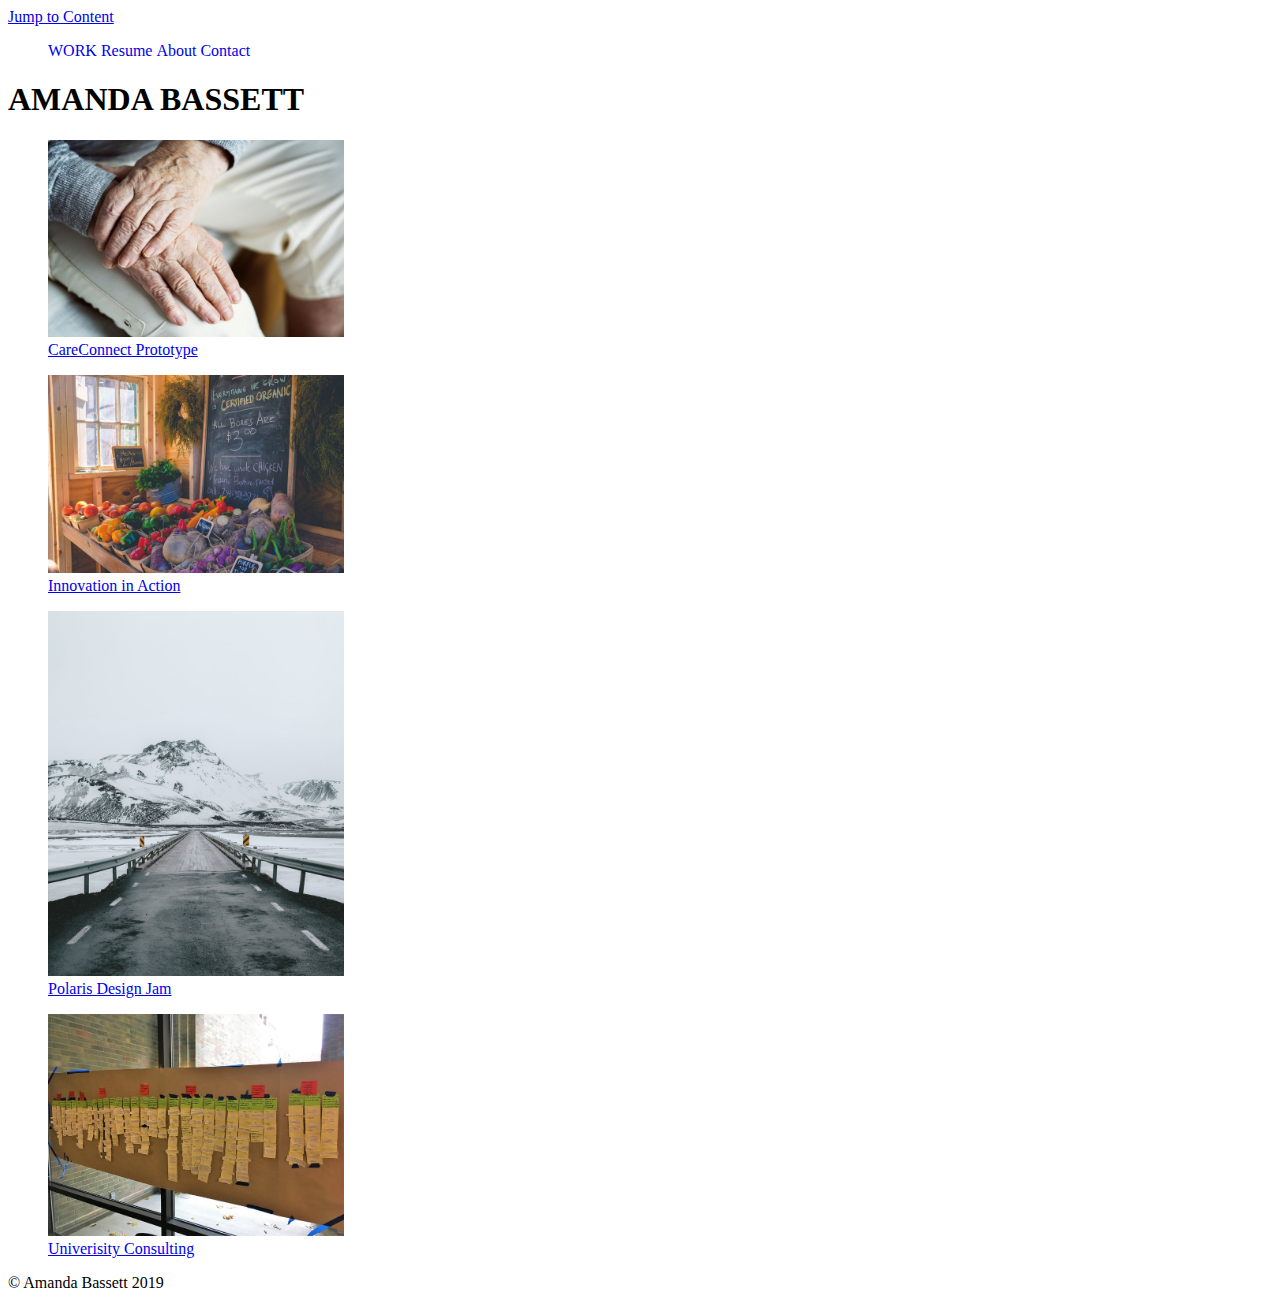
<file: htmlcss_submission/index.html>
<!DOCTYPE html>
  <html lang="en">
    <head>
      <meta charset="UTF-8">
      <meta name="viewport" content="width=device-width, initial scale=1.0, maximum-scale=1.0">
      <link rel="stylesheet" href="css\style.css">
      <title>Amanda Bassett</title>
    </head>
    <body>
      <a href="#main">Jump to Content</a>
      <header>
        <nav>
          <ul>
          <!--Main menu spanning top - will link to projects via pictures-->
            <li><a href="index.html" class="current">Work</a></li>
            <li><a href="docs\portfolio_resume.pdf" target="_blank">Resume</a></li>
            <li><a href="about.html">About</a></li>
            <li><a href="contact.html">Contact</a></li>
          </ul>
        </nav>
        <h1>Amanda Bassett</h1>
      </header>
      <main id="main">
      <!--Add content here-->
      <a href="careconnect_prototype.html">
        <figure>
          <img src="imgs\index_photo1.jpg" alt="Elderly holding hands">
          <figcaption>CareConnect Prototype</figcaption>
        </figure>
      </a>
      <a href="iia.html">
        <figure>
          <img src="imgs\index_photo2.jpg" alt="Grocery market">
          <figcaption>Innovation in Action</figcaption>
        </figure>
      </a>
      <a href="polaris.html">
        <figure>
          <img src="imgs\index_photo3.jpg" alt="Mountains">
          <figcaption>Polaris Design Jam</figcaption>
        </figure>
      </a>
      <a href="university_consulting.html">
        <figure>
          <img src="imgs\index_photo4.jpg" alt="sticky notes">
          <figcaption>Univerisity Consulting</figcaption>
      </a>
      </main>
      <footer>
        &copy; Amanda Bassett 2019
      </footer>
    </body>
  </html>
</file>
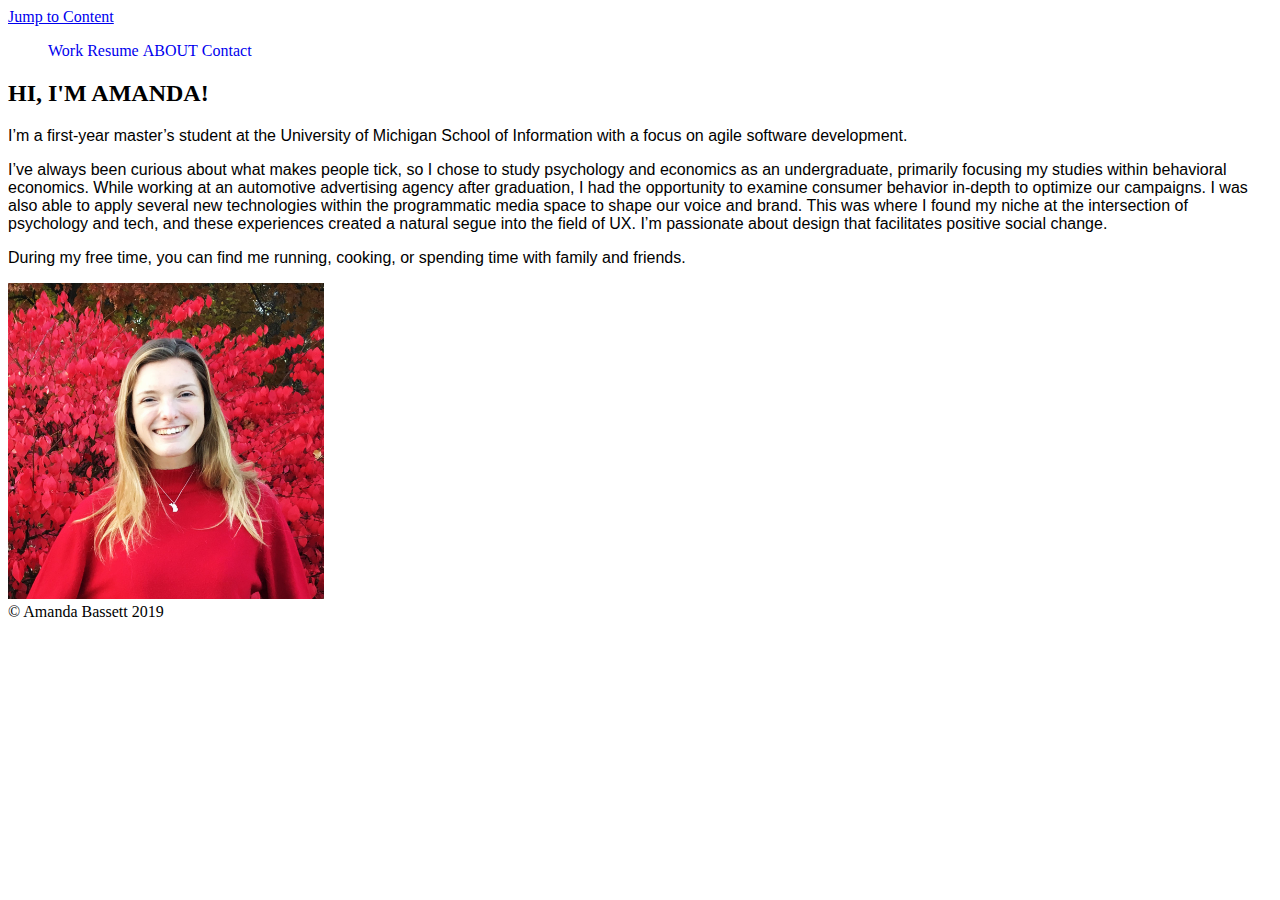
<file: htmlcss_submission/about.html>
<!DOCTYPE html>
  <html lang="en">
    <head>
      <meta charset="UTF-8">
      <meta name="viewport" content="width=device-width, initial scale=1.0, maximum-scale=1.0">
      <link rel="stylesheet" href="css\style.css">
      <title>About</title>
    </head>
    <body>
      <a href="#main">Jump to Content</a>
      <header>
        <nav>
          <ul>
            <li><a href="index.html">Work</a></li>
            <li><a href="docs\portfolio_resume.pdf" target="_blank">Resume</a></li>
            <li><a href="about.html" class="current">About</a></li>
            <li><a href="contact.html">Contact</a></li>
          </ul>
        </nav>
        <h2>Hi, I'm Amanda!</h2>
      </header>
      <main id="main">
      <p>I’m a first-year master’s student at the University of Michigan School of Information with a focus on agile software development.</p>
      <p>I’ve always been curious about what makes people tick, so I chose to study psychology and economics as an undergraduate, primarily focusing my studies within behavioral economics. While working at an automotive advertising agency after graduation, I had the opportunity to examine consumer behavior in-depth to optimize our campaigns. I was also able to apply several new technologies within the programmatic media space to shape our voice and brand. This was where I found my niche at the intersection of psychology and tech, and these experiences created a natural segue into the field of UX. I’m passionate about design that facilitates positive social change.</p>
      <p>During my free time, you can find me running, cooking, or spending time with family and friends.</p>
      <img src="imgs\personal_photo.jpg" alt="Photo of Amanda"/>
      </main>
      <footer>
        &copy; Amanda Bassett 2019
      </footer>
    </body>
  </html>
</file>
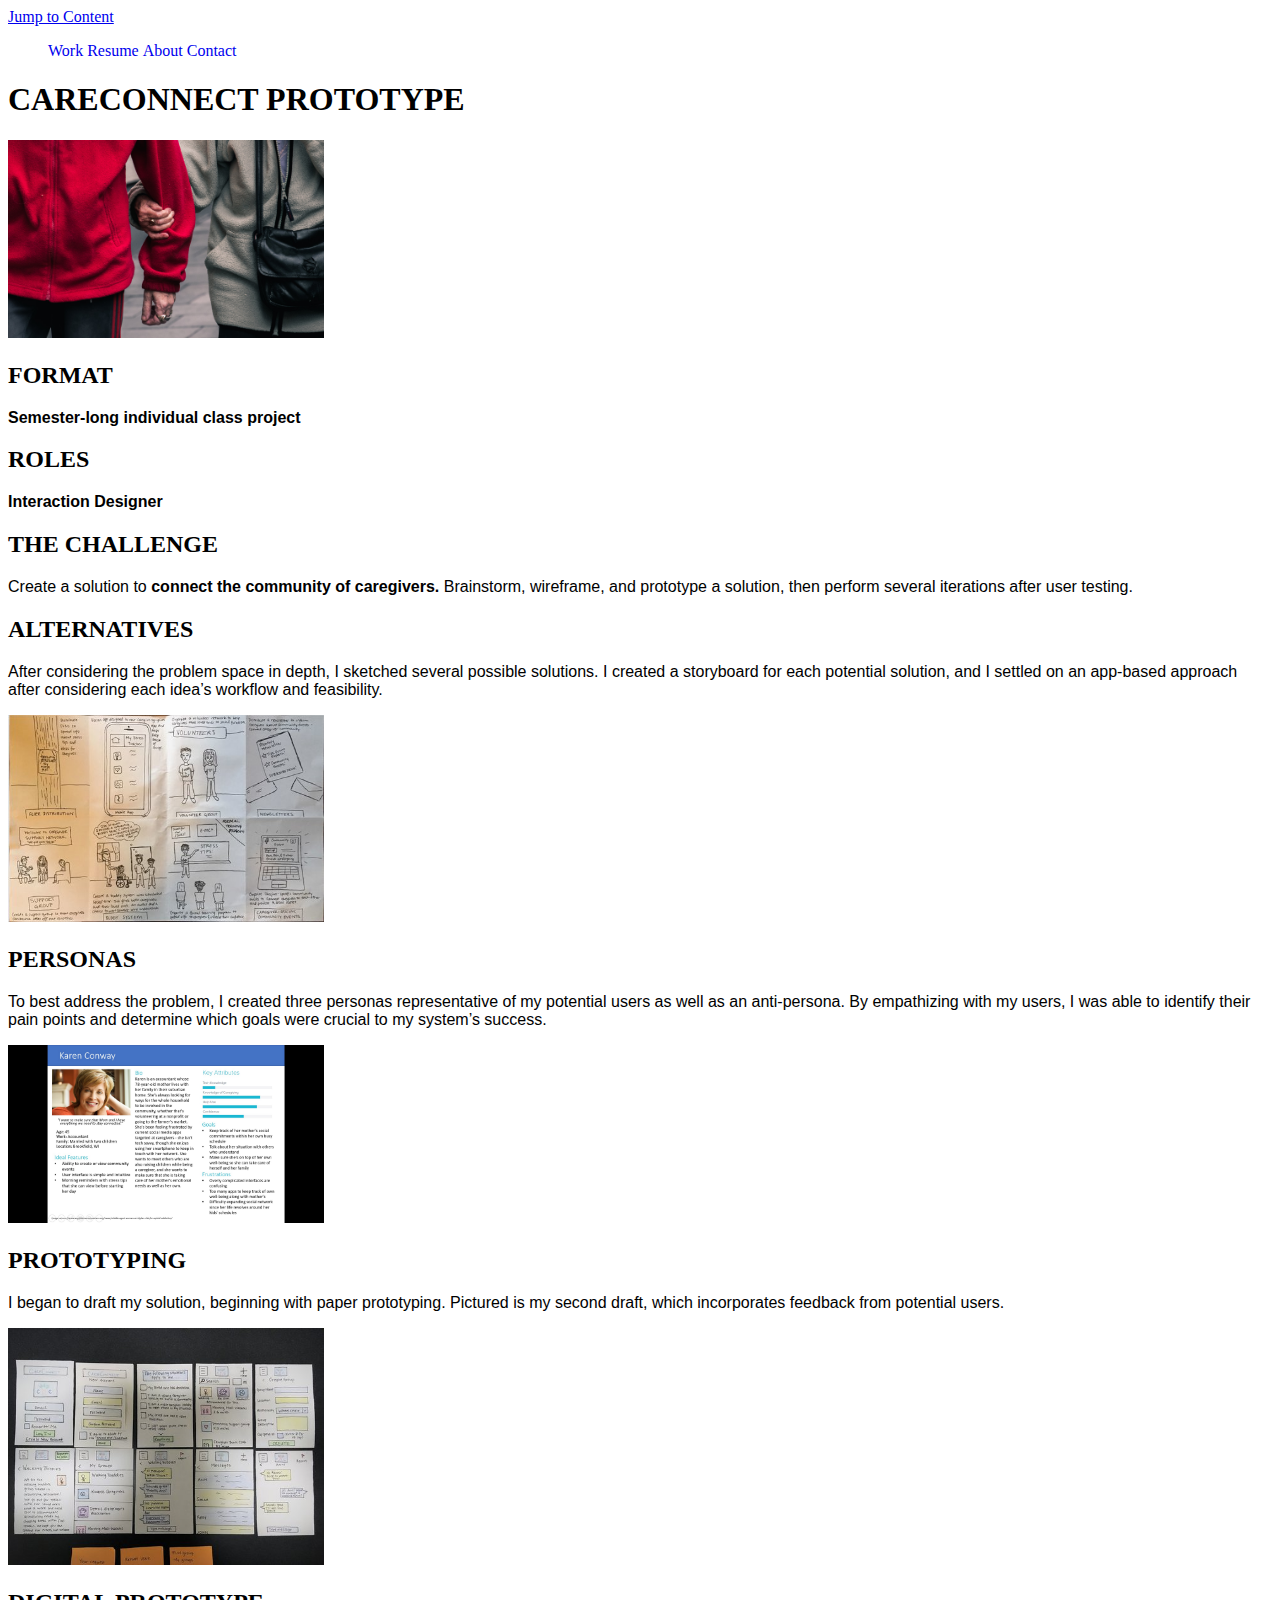
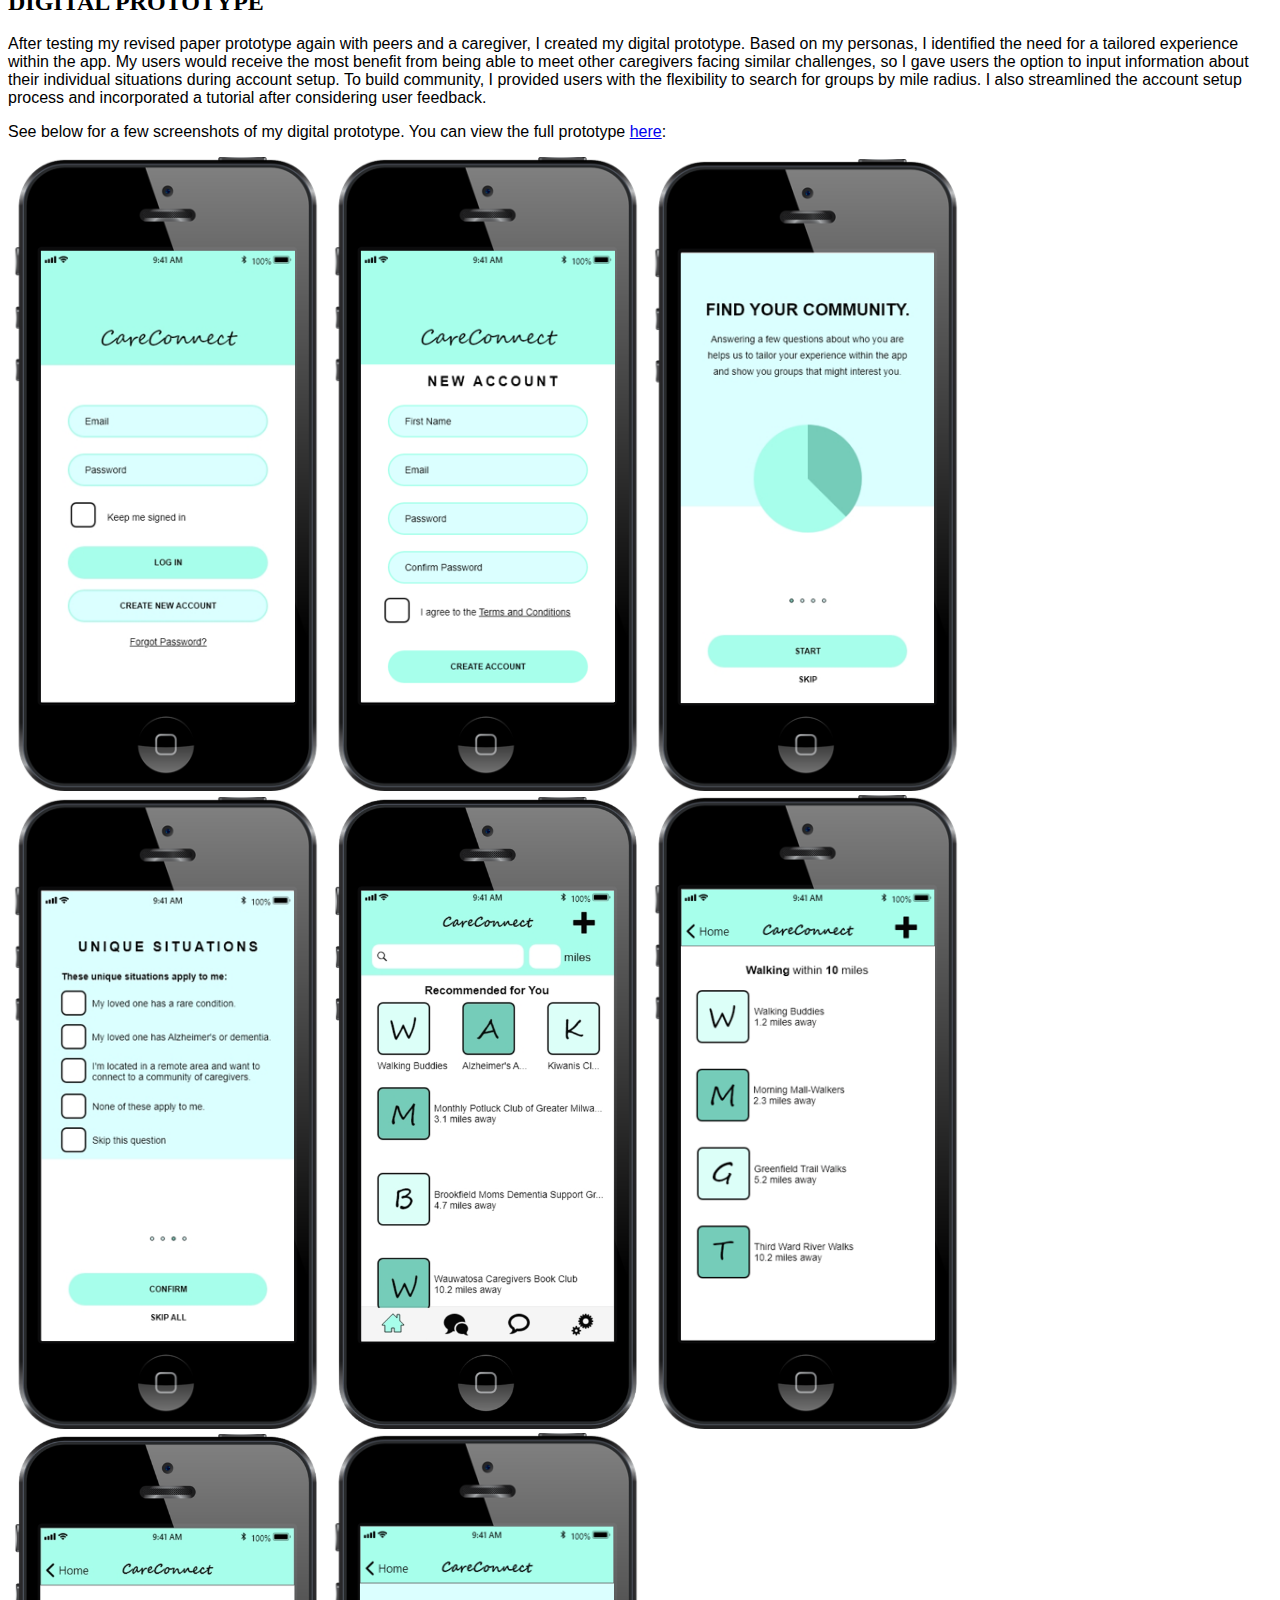
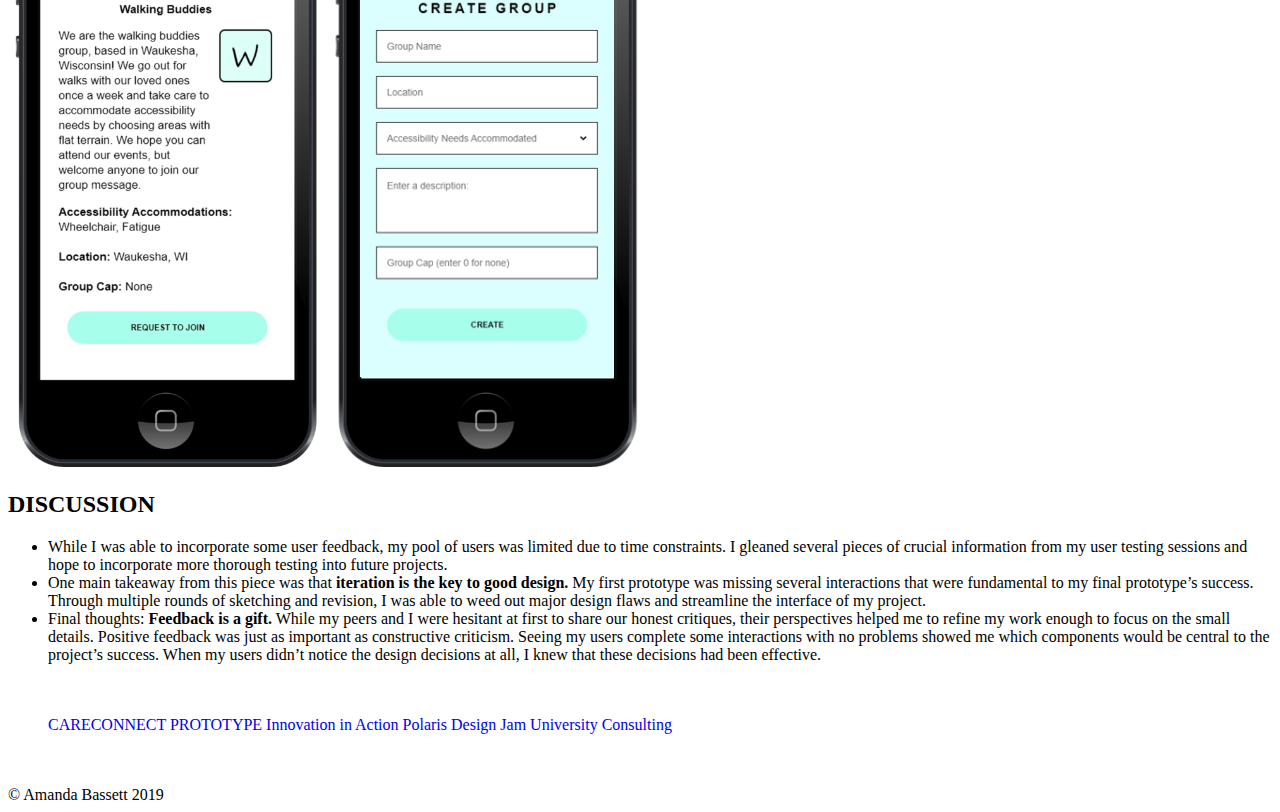
<file: htmlcss_submission/careconnect_prototype.html>
<!DOCTYPE html>
  <html lang="en">
    <head>
      <meta charset="UTF-8">
      <meta name="viewport" content="width=device-width, initial scale=1.0, maximum-scale=1.0">
      <link rel="stylesheet" href="css\style.css">
      <title>CareConnect Prototype</title>
    </head>
    <body>
      <a href="#main">Jump to Content</a>
      <header>
        <nav>
          <ul>
            <li><a href="index.html">Work</a></li>
            <li><a href="docs\portfolio_resume.pdf" target="_blank">Resume</a></li>
            <li><a href="about.html">About</a></li>
            <li><a href="contact.html">Contact</a></li>
          </ul>
        </nav>
        <h1>CareConnect Prototype</h1>
        <img src="imgs\careconnect_banner.jpg" alt="elderly couple"/>
      </header>
      <!--Add all your content here-->
        <main id="main">
        <h2>Format</h2>
        <p><strong>Semester-long individual class project</strong></p>

        <h2>Roles</h2>
        <p><strong>Interaction Designer</strong></p>

        <h2>The Challenge</h2>
        <p>Create a solution to <strong>connect the community of caregivers.</strong> Brainstorm, wireframe, and prototype a solution, then perform several iterations after user testing.</p>

        <h2>Alternatives</h2>
        <p>After considering the problem space in depth, I sketched several possible solutions. I created a storyboard for each potential solution, and I settled on an app-based approach after considering each idea’s workflow and feasibility.</p>
        <img src="imgs\solution_sketch.jpg" alt="Sketching Alternatives"/>

        <h2>Personas</h2>
        <p>To best address the problem, I created three personas representative of my potential users as well as an anti-persona. By empathizing with my users, I was able to identify their pain points and determine which goals were crucial to my system’s success.</p>
        <img src="imgs\persona.jpg" alt="persona"/>

        <h2>Prototyping</h2>
        <p>I began to draft my solution, beginning with paper prototyping. Pictured is my second draft, which incorporates feedback from potential users.</p>
        <img src="imgs\final_paper_prototype.jpg" alt="paper prototype"/>

        <h2>Digital Prototype</h2>
        <p>After testing my revised paper prototype again with peers and a caregiver, I created my digital prototype. Based on my personas, I identified the need for a tailored experience within the app. My users would receive the most benefit from being able to meet other caregivers facing similar challenges, so I gave users the option to input information about their individual situations during account setup. To build community, I provided users with the flexibility to search for groups by mile radius. I also streamlined the account setup process and incorporated a tutorial after considering user feedback.</p>

        <p>See below for a few screenshots of my digital prototype. You can view the full prototype <a href="https://xd.adobe.com/view/ac9f8af4-27d6-4dd5-5f14-f4246e078018-daae/">here</a>:</p>
        <!--Insert carousel using Bootstrap-->
        <img src="imgs\careconnect_screen1.png" alt="CareConnect Log in Screen"/>
        <img src="imgs\careconnect_screen2.png" alt="CareConnect Create New Account"/>
        <img src="imgs\careconnect_screen3.png" alt="CareConnect Begin Onboarding"/>
        <img src="imgs\careconnect_screen4.png" alt="CareConnect Onboarding Page 2"/>
        <img src="imgs\careconnect_screen5.png" alt="CareConnect HomePage"/>
        <img src="imgs\careconnect_screen6.png" alt="CareConnect Groups Page"/>
        <img src="imgs\careconnect_screen7.png" alt="CareConnect Walking Buddies Page"/>
        <img src="imgs\careconnect_screen8.png" alt="CareConnect Create Group Screen"/>
        <h2>Discussion</h2>
        <ul>
          <li>While I was able to incorporate some user feedback, my pool of users was limited due to time constraints. I gleaned several pieces of crucial information from my user testing sessions and hope to incorporate more thorough testing into future projects.</li>
          <li>One main takeaway from this piece was that <strong>iteration is the key to good design.</strong> My first prototype was missing several interactions that were fundamental to my final prototype’s success. Through multiple rounds of sketching and revision, I was able to weed out major design flaws and streamline the interface of my project.</li>
          <li>Final thoughts: <strong>Feedback is a gift.</strong> While my peers and I were hesitant at first to share our honest critiques, their perspectives helped me to refine my work enough to focus on the small details. Positive feedback was just as important as constructive criticism. Seeing my users complete some interactions with no problems showed me which components would be central to the project’s success. When my users didn’t notice the design decisions at all, I knew that these decisions had been effective.</li><br />
          <br />
        </main>

      <footer>
        <nav>
          <ul>
            <li><a href="careconnect_prototype.html" class="current">CareConnect Prototype</a></li>
            <li><a href="iia.html">Innovation in Action</a></li>
            <li><a href="polaris.html">Polaris Design Jam</a></li>
            <li><a href="university_consulting.html">University Consulting</a></li>
          </ul>
        </nav><br />
        <br />
        &copy; Amanda Bassett 2019
      </footer>
    </body>
  </html>
</file>
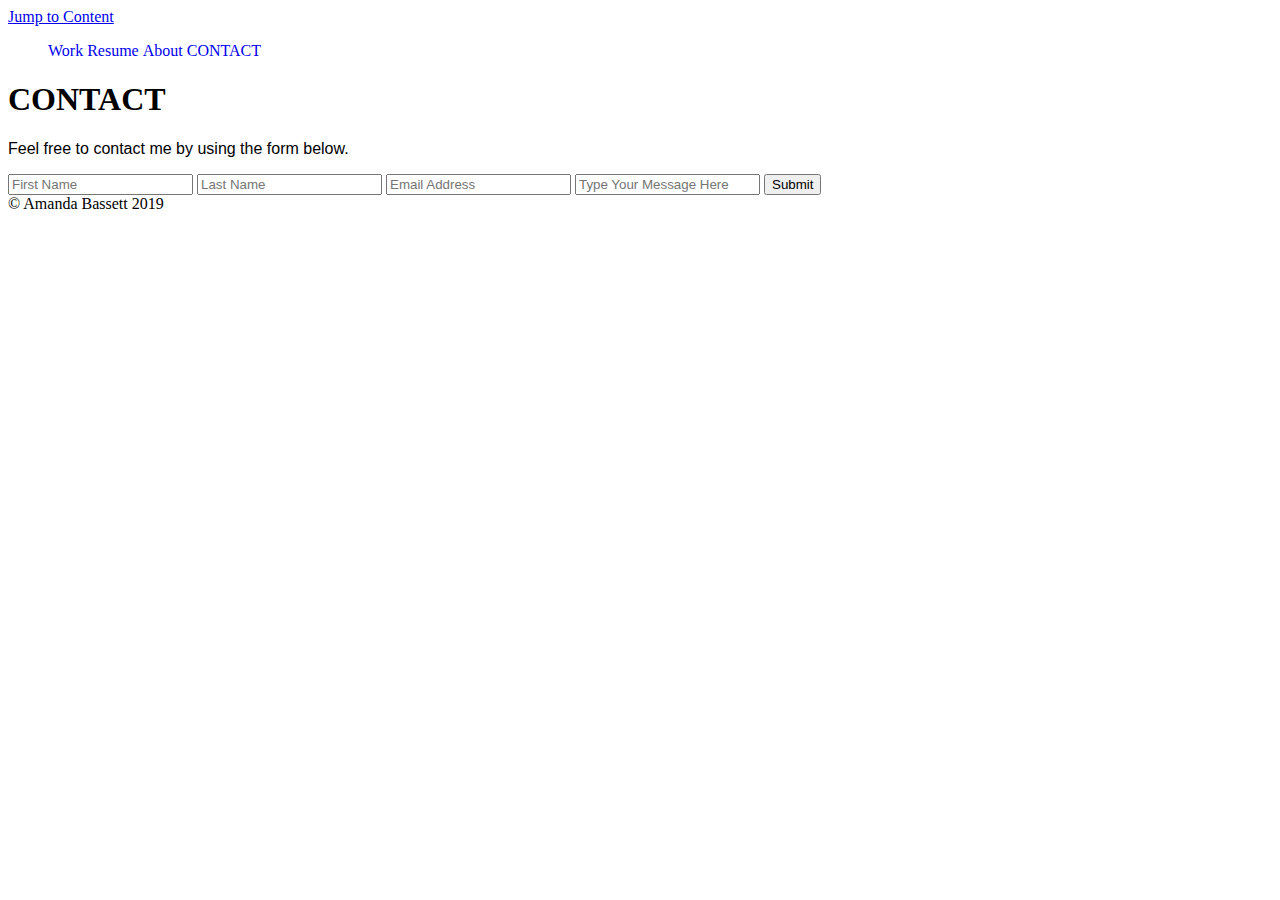
<file: htmlcss_submission/contact.html>
<!DOCTYPE html>
  <html lang="en">
    <head>
      <meta charset="UTF-8">
      <meta name="viewport" content="width=device-width, initial scale=1.0, maximum-scale=1.0">
      <link rel="stylesheet" href="css\style.css">
      <title>Contact</title>
    </head>
    <body>
      <a href="#main">Jump to Content</a>
      <header>
        <nav>
          <ul>
          <!--Main menu spanning top - will link to projects via pictures-->
            <li><a href="index.html">Work</a></li>
            <li><a href="docs\portfolio_resume.pdf" target="_blank">Resume</a></li>
            <li><a href="about.html">About</a></li>
            <li><a href="contact.html" class="current">Contact</a></li>
          </ul>
        </nav>
        <h1>Contact</h1>
      </header>
      <main id="main">
      <!--Add content here-->
      <p>Feel free to contact me by using the form below.</p>

      <div class="container">
        <form action="contact.html">
          <input type="text" id="fname" placeholder="First Name">
          <input type="text" id="lname" placeholder="Last Name">
          <input type="text" id="email" placeholder="Email Address"
          <input type="text" id="subject" placeholder="Subject">
          <input type="text" id="message" placeholder="Type Your Message Here">
          <input type="submit" value="Submit">
        </form>
      </div>
    </main>
    <footer>
      &copy; Amanda Bassett 2019
    </footer>
  </body>
</html>
</file>
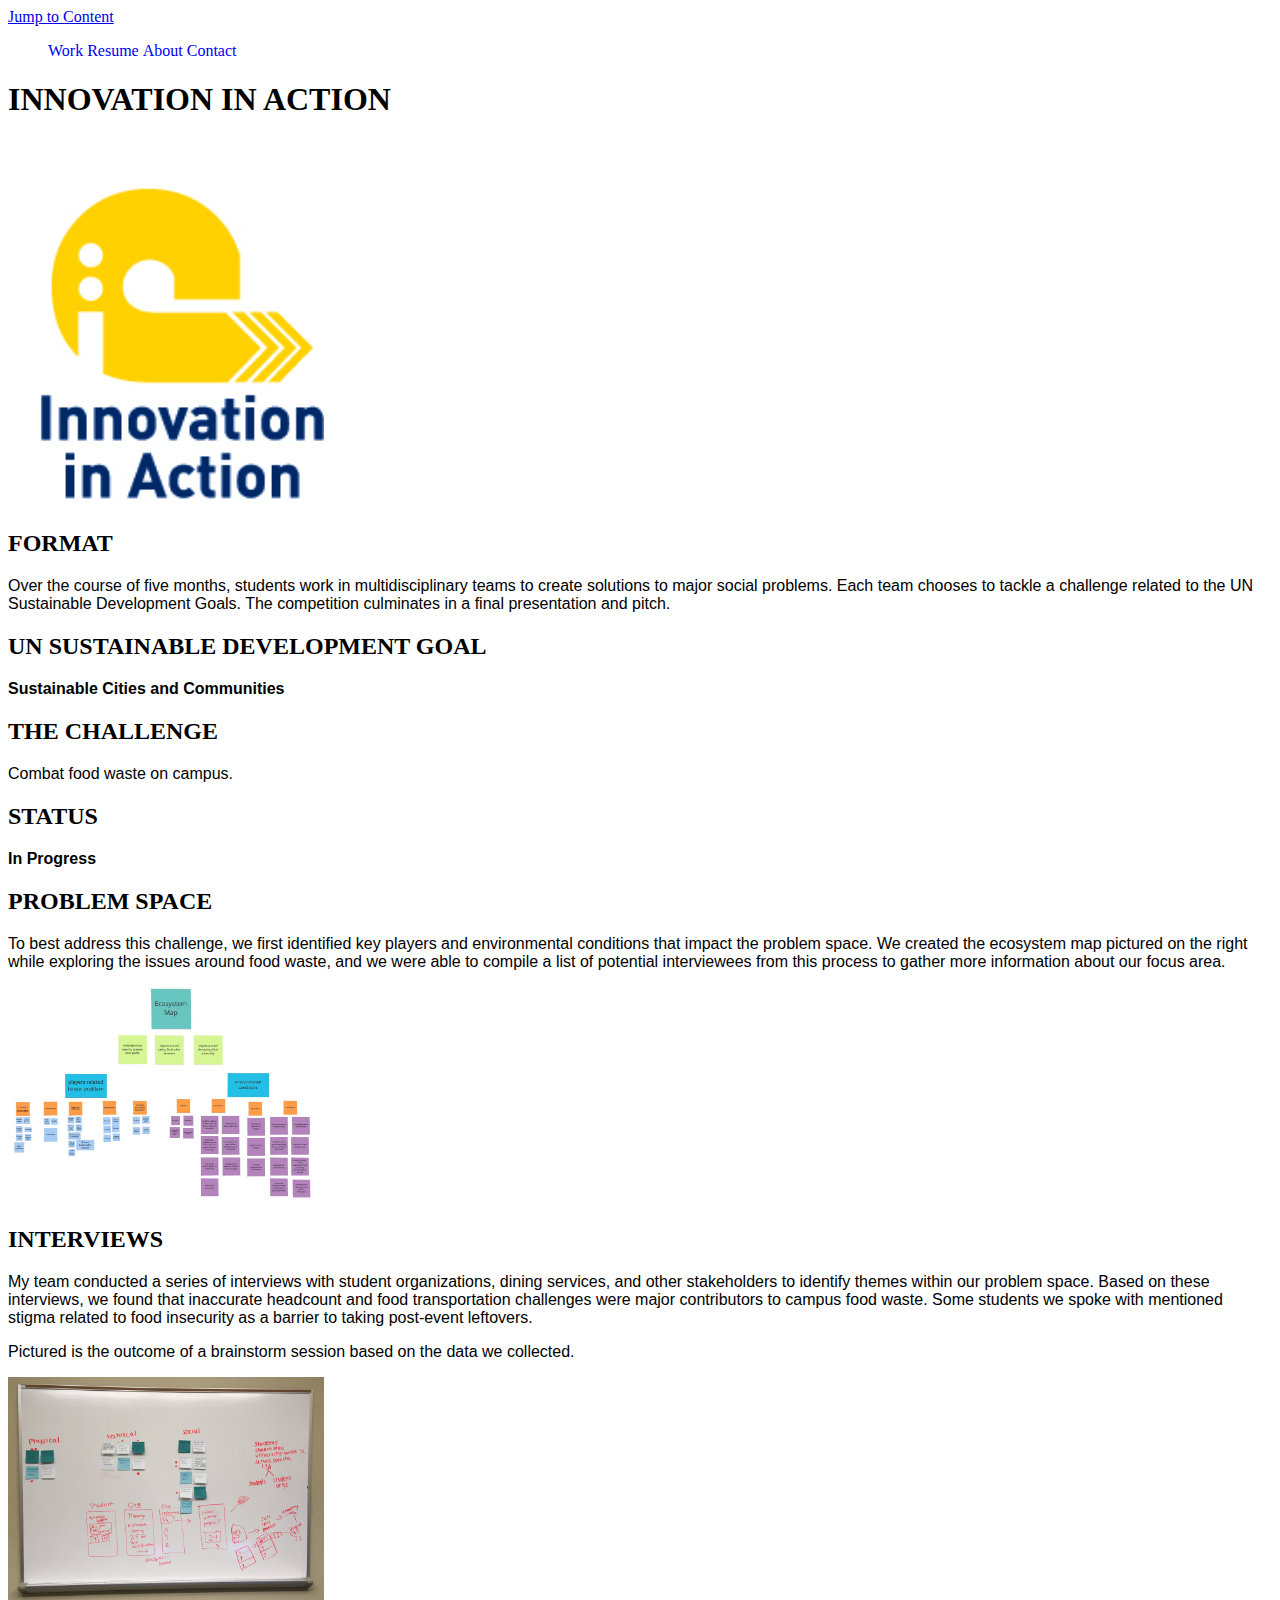
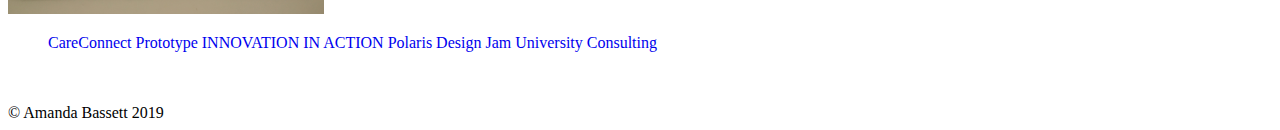
<file: htmlcss_submission/iia.html>
<!DOCTYPE html>
  <html lang="en">
    <head>
      <meta charset="UTF-8">
      <meta name="viewport" content="width=device-width, initial scale=1.0, maximum-scale=1.0">
      <link rel="stylesheet" href="css\style.css">
      <title>Innovation in Action</title>
    </head>
    <body>
      <a href="#main">Jump to Content</a>
      <header>
        <nav>
          <ul>
            <li><a href="index.html">Work</a></li>
            <li><a href="docs\portfolio_resume.pdf" target="_blank">Resume</a></li>
            <li><a href="about.html">About</a></li>
            <li><a href="contact.html">Contact</a></li>
          </ul>
        </nav>
        <h1>Innovation in Action</h1>
      </header>
      <img src="imgs\iia_banner.jpg" alt="Innovation in Action logo">
      <main id="main">
      <h2>Format</h2>
      <p>Over the course of five months, students work in multidisciplinary teams to create solutions to major social problems. Each team chooses to tackle a challenge related to the UN Sustainable Development Goals. The competition culminates in a final presentation and pitch.</p>

      <h2>UN Sustainable Development Goal</h2>
      <p><strong>Sustainable Cities and Communities</strong></p>

      <h2>The Challenge</h2>
      <p>Combat food waste on campus.</p>

      <h2>Status</h2>
      <p><strong>In Progress</strong></p>

      <h2>Problem Space</h2>
      <p>To best address this challenge, we first identified key players and environmental conditions that impact the problem space. We created the ecosystem map pictured on the right while exploring the issues around food waste, and we were able to compile a list of potential interviewees from this process to gather more information about our focus area.</p>

      <img src="imgs\ecosystem_map.jpg" alt="ecosystem map">

      <h2>Interviews</h2>
      <p>My team conducted a series of interviews with student organizations, dining services, and other stakeholders to identify themes within our problem space. Based on these interviews, we found that inaccurate headcount and food transportation challenges were major contributors to campus food waste. Some students we spoke with mentioned stigma related to food insecurity as a barrier to taking post-event leftovers.</p>
      <p>Pictured is the outcome of a brainstorm session based on the data we collected.</p>

      <img src="imgs\iia_brainstorm.jpg" alt="brainstorm">
      </main>

      <footer>
        <nav>
          <ul>
            <li><a href="careconnect_prototype.html">CareConnect Prototype</a></li>
            <li><a href="iia.html" class="current">Innovation in Action</a></li>
            <li><a href="polaris.html">Polaris Design Jam</a></li>
            <li><a href="university_consulting.html">University Consulting</a></li>
          </ul>
        </nav><br />
        <br />
        &copy; Amanda Bassett 2019
      </footer>
    </body>
  </html>
</file>
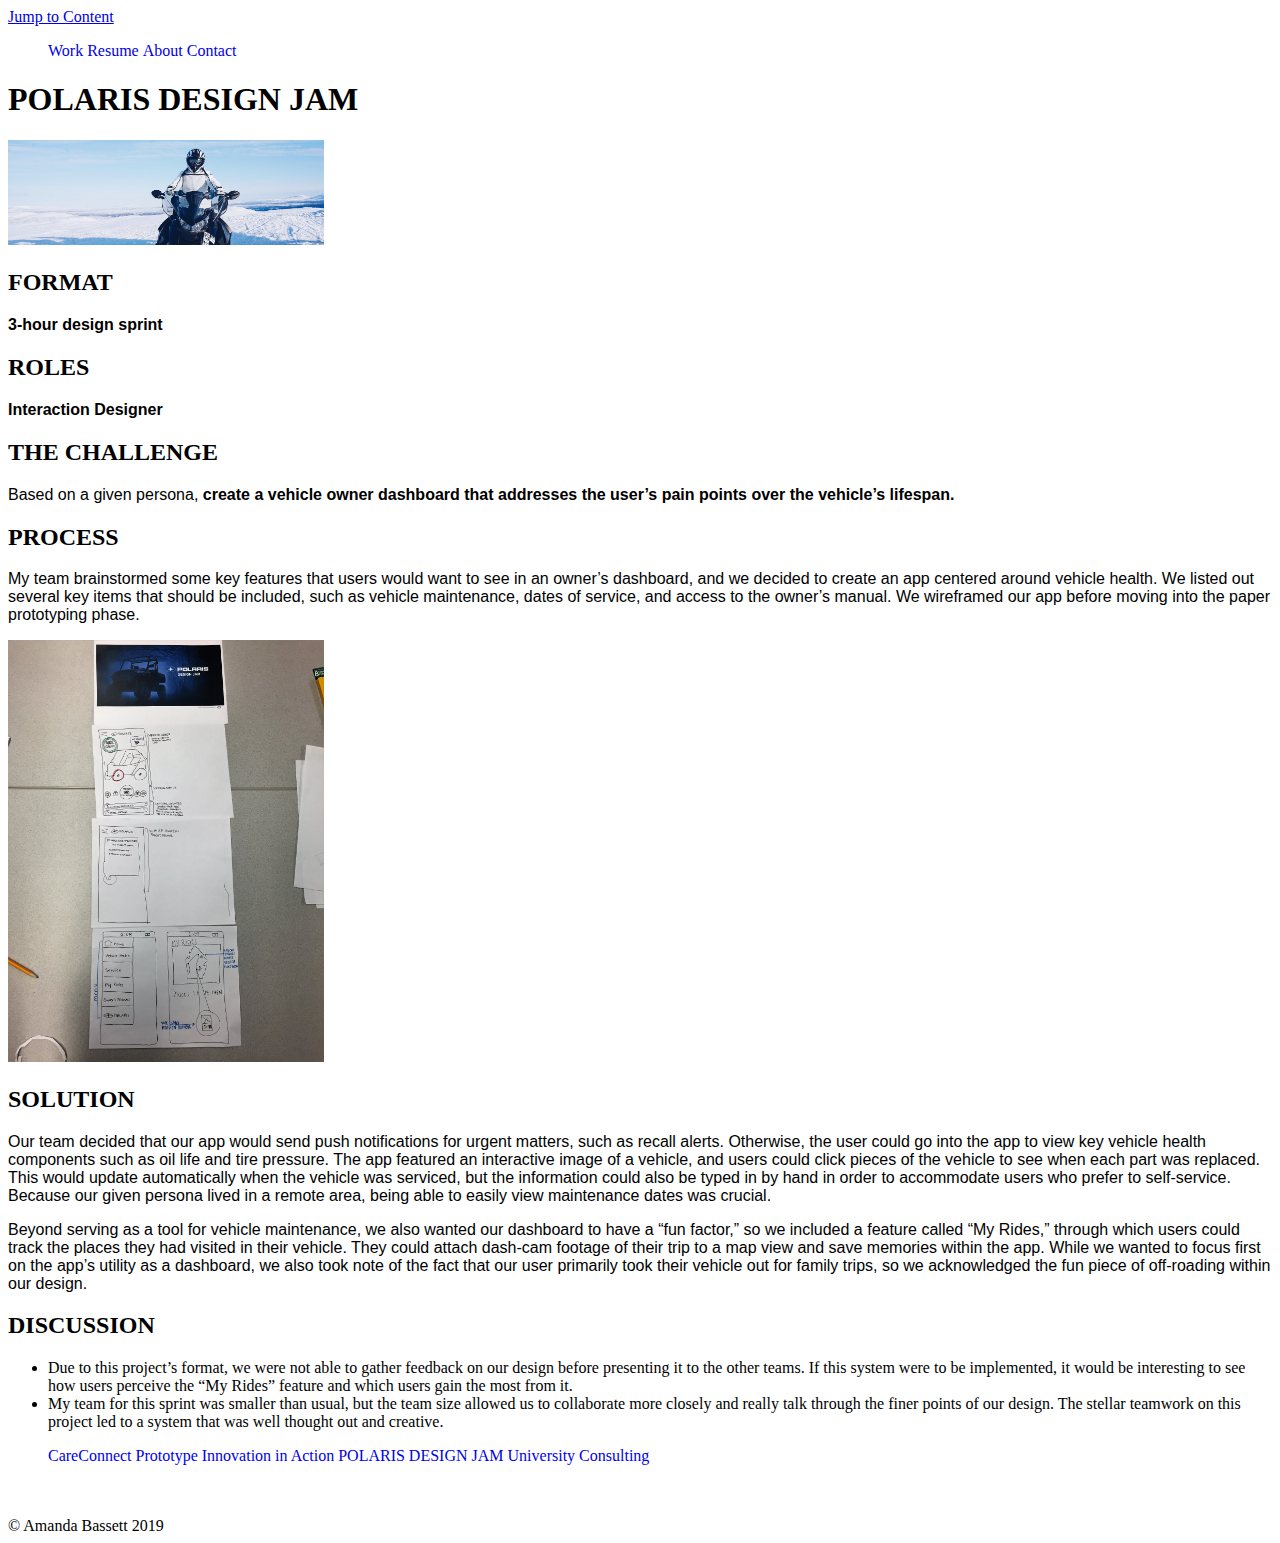
<file: htmlcss_submission/polaris.html>
<!DOCTYPE html>
  <html lang="en">
    <head>
      <meta charset="UTF-8">
      <meta name="viewport" content="width=device-width, initial scale=1.0, maximum-scale=1.0">
      <link rel="stylesheet" href="css\style.css">
      <title>Polaris Design Jam</title>
    </head>
    <body>
      <a href="#main">Jump to Content</a>
      <header>
        <nav>
          <ul>
            <li><a href="index.html">Work</a></li>
            <li><a href="docs\portfolio_resume.pdf" target="_blank">Resume</a></li>
            <li><a href="about.html">About</a></li>
            <li><a href="contact.html">Contact</a></li>
          </ul>
        </nav>
        <h1>Polaris Design Jam</h1>
        <img src="imgs\polaris_banner.jpg" alt="snowmobile banner image">
      </header>
      <main id="main">
      <h2>Format</h2>
      <p><strong>3-hour design sprint</strong></p>

      <h2>Roles</h2>
      <p><strong>Interaction Designer</strong></p>

      <h2>The Challenge</h2>
      <p>Based on a given persona, <strong>create a vehicle owner dashboard that addresses the user’s pain points over the vehicle’s lifespan.</strong></p>

      <h2>Process</h2>
      <p>My team brainstormed some key features that users would want to see in an owner’s dashboard, and we decided to create an app centered around vehicle health. We listed out several key items that should be included, such as vehicle maintenance, dates of service, and access to the owner’s manual. We wireframed our app before moving into the paper prototyping phase.</p>

      <img src="imgs\polaris_process.jpg" alt="process photo">

      <h2>Solution</h2>
      <p>Our team decided that our app would send push notifications for urgent matters, such as recall alerts. Otherwise, the user could go into the app to view key vehicle health components such as oil life and tire pressure. The app featured an interactive image of a vehicle, and users could click pieces of the vehicle to see when each part was replaced. This would update automatically when the vehicle was serviced, but the information could also be typed in by hand in order to accommodate users who prefer to self-service. Because our given persona lived in a remote area, being able to easily view maintenance dates was crucial.</p>
      <p>Beyond serving as a tool for vehicle maintenance, we also wanted our dashboard to have a “fun factor,” so we included a feature called “My Rides,” through which users could track the places they had visited in their vehicle. They could attach dash-cam footage of their trip to a map view and save memories within the app. While we wanted to focus first on the app’s utility as a dashboard, we also took note of the fact that our user primarily took their vehicle out for family trips, so we acknowledged the fun piece of off-roading within our design.</p>

      <!--add bootstrap image carousel-->

      <h2>Discussion</h2>
      <ul>
        <li>Due to this project’s format, we were not able to gather feedback on our design before presenting it to the other teams. If this system were to be implemented, it would be interesting to see how users perceive the “My Rides” feature and which users gain the most from it.</li>
        <li>My team for this sprint was smaller than usual, but the team size allowed us to collaborate more closely and really talk through the finer points of our design. The stellar teamwork on this project led to a system that was well thought out and creative.</li>
      </ul>
      </main>
      <footer>
        <nav>
          <ul>
            <li><a href="careconnect_prototype.html">CareConnect Prototype</a></li>
            <li><a href="iia.html">Innovation in Action</a></li>
            <li><a href="polaris.html" class="current">Polaris Design Jam</a></li>
            <li><a href="university_consulting.html">University Consulting</a></li>
          </ul>
        </nav><br />
        <br />
        &copy; Amanda Bassett 2019
      </footer>
    </body>
  </html>
</file>
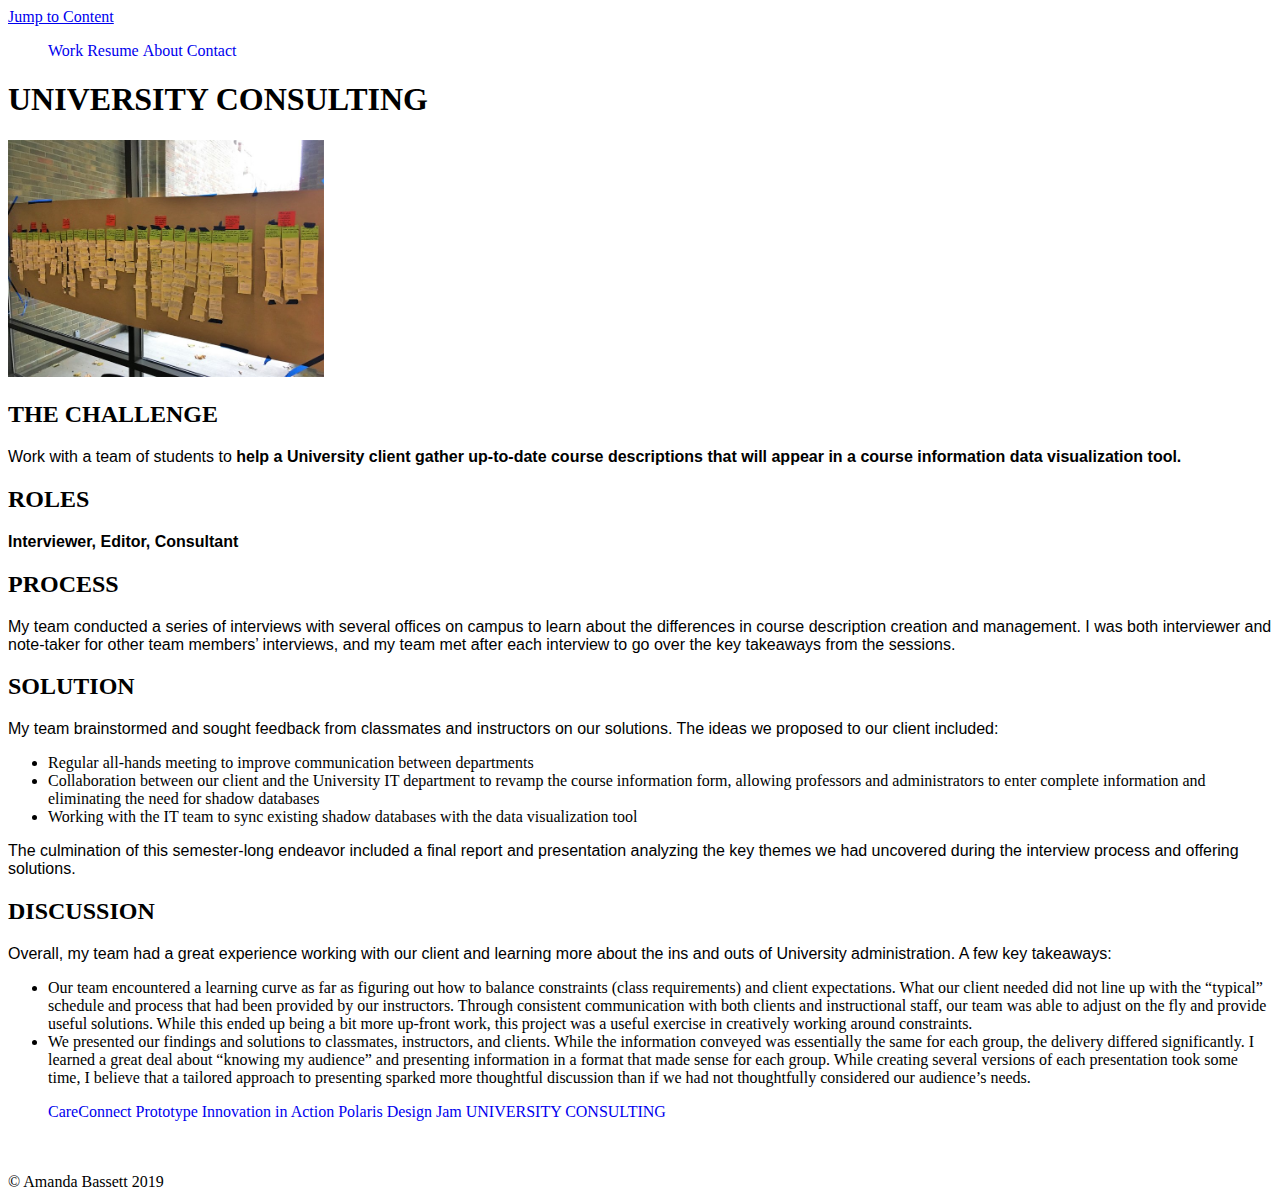
<file: htmlcss_submission/university_consulting.html>
<!DOCTYPE html>
  <html lang="en">
    <head>
      <meta charset="UTF-8">
      <meta name="viewport" content="width=device-width, initial scale=1.0, maximum-scale=1.0">
      <link rel="stylesheet" href="css\style.css">
      <title>University Consulting</title>
    </head>
    <body>
      <a href="#main">Jump to Content</a>
      <header>
        <nav>
          <ul>
            <li><a href="index.html">Work</a></li>
            <li><a href="docs\portfolio_resume.pdf" target="_blank">Resume</a></li>
            <li><a href="about.html">About</a></li>
            <li><a href="contact.html">Contact</a></li>
          </ul>
        </nav>
        <h1>University Consulting</h1>
        <img src="imgs\index_photo4.jpg" alt="sticky notes">
      </header>
      <main id="main">

      <h2>The Challenge</h2>
      <p>Work with a team of students to <strong>help a University client gather up-to-date course descriptions that will appear in a course information data visualization tool.</strong></p>

      <h2>Roles</h2>
      <p><strong>Interviewer, Editor, Consultant</strong></p>

      <h2>Process</h2>
      <p>My team conducted a series of interviews with several offices on campus to learn about the differences in course description creation and management. I was both interviewer and note-taker for other team members’ interviews, and my team met after each interview to go over the key takeaways from the sessions.</p>

      <h2>Solution</h2>
      <p>My team brainstormed and sought feedback from classmates and instructors on our solutions. The ideas we proposed to our client included:</p>
      <ul>
        <li>Regular all-hands meeting to improve communication between departments</li>
        <li>Collaboration between our client and the University IT department to revamp the course information form, allowing professors and administrators to enter complete information and eliminating the need for shadow databases</li>
        <li>Working with the IT team to sync existing shadow databases with the data visualization tool</li>
      </ul>
      <p>The culmination of this semester-long endeavor included a final report and presentation analyzing the key themes we had uncovered during the interview process and offering solutions.</p>
      <!--Insert picture of slide from presentation-->
      <h2>Discussion</h2>
      <p>Overall, my team had a great experience working with our client and learning more about the ins and outs of University administration. A few key takeaways:</p>
      <ul>
        <li>Our team encountered a learning curve as far as figuring out how to balance constraints (class requirements) and client expectations. What our client needed did not line up with the “typical” schedule and process that had been provided by our instructors. Through consistent communication with both clients and instructional staff, our team was able to adjust on the fly and provide useful solutions. While this ended up being a bit more up-front work, this project was a useful exercise in creatively working around constraints.</li>
        <li>We presented our findings and solutions to classmates, instructors, and clients. While the information conveyed was essentially the same for each group, the delivery differed significantly. I learned a great deal about “knowing my audience” and presenting information in a format that made sense for each group. While creating several versions of each presentation took some time, I believe that a tailored approach to presenting sparked more thoughtful discussion than if we had not thoughtfully considered our audience’s needs.</li>
      </main>
    <footer>
      <nav>
        <ul>
          <li><a href="careconnect_prototype.html">CareConnect Prototype</a></li>
          <li><a href="iia.html">Innovation in Action</a></li>
          <li><a href="polaris.html">Polaris Design Jam</a></li>
          <li><a href="university_consulting.html" class="current">University Consulting</a></li>
        </ul>
      </nav><br />
      <br />
      &copy; Amanda Bassett 2019
    </footer>
  </body>
</html>
</file>
